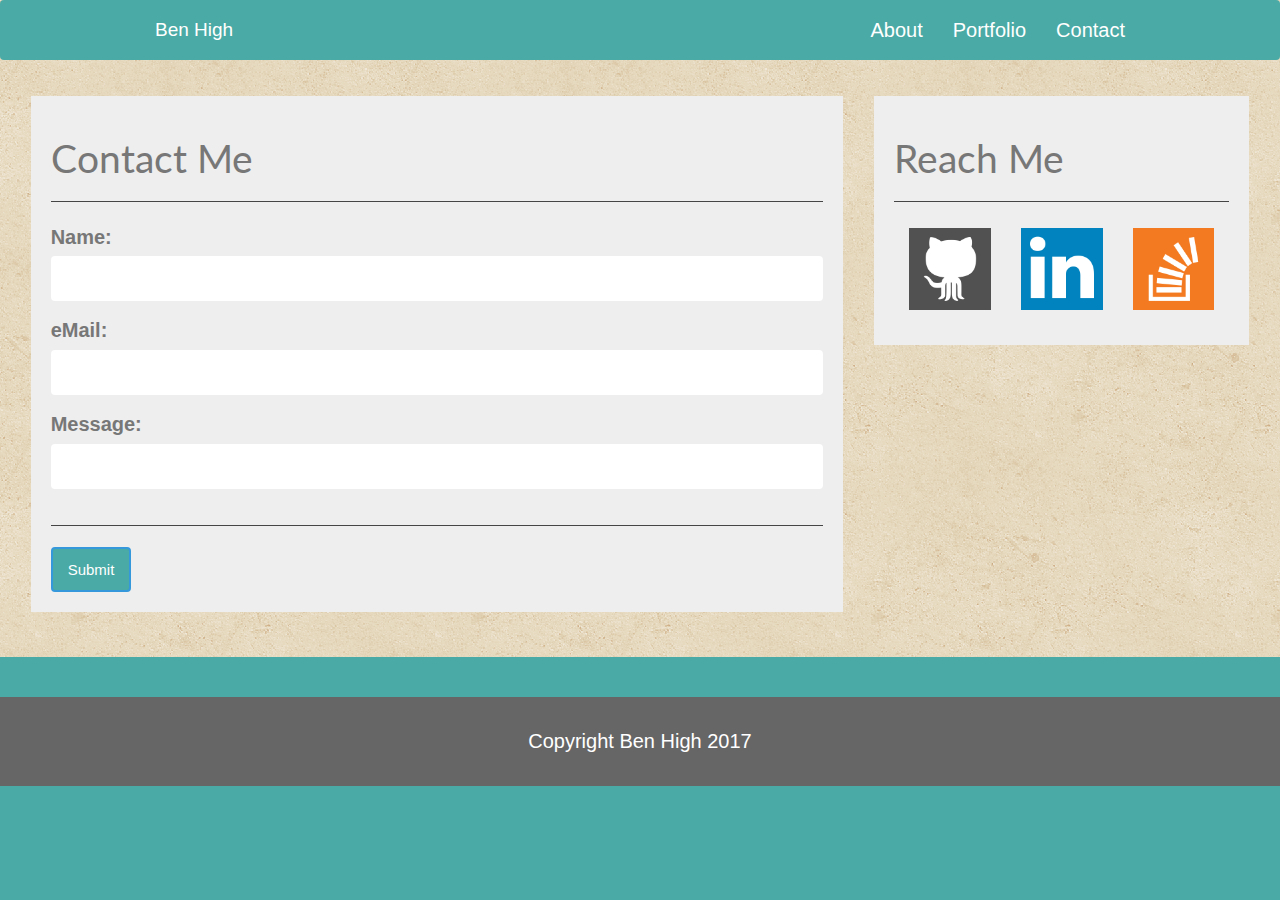
<file: contact.html>
<!doctype html>
<html lang="en-us">

<head>
	<meta charset="UTF-8">
	<meta name="viewport" content="width=device-width, initial-scale=1.0">
	<title>Contact</title>
	<link rel="stylesheet" type="text/css" href="assets/css/bootstrap.css">
	<link rel="stylesheet" type="text/css" href="assets/css/style.css">
</head>

<body>
	<div class="wrapper clearfix"">
		<nav class="navbar navbar-default" id="navi">
			<div class="container-fluid">
				<a class="navbar-brand" href="index.html" style="float: left; margin-left: 10%">Ben High</a>
				<ul class="nav navbar-nav" style="float: right; margin-right: 10%">
					<li><a href="index.html">About</a></li>
					<li><a href="portfolio.html">Portfolio</a></li>
					<li><a href="contact.html">Contact</a></li>
				</ul>
			</div>
		</nav>

		<div class="container-fluid" id="mainContain">
			<div class="row" style="margin-bottom: 30px;">
				<div class="col-md-7" id="leftContain">
					<div class="row">
						<h1>Contact Me</h1>
						<hr>
					</div>
					<div class="row">
						<div class="form-group">
							<label for="usr">Name:</label>
							<input type="text" class="form-control" id="usr">
						</div>
					</div>
					<div class="row">
						<div class="form-group">
							<label for="email">eMail:</label>
							<input type="text" class="form-control" id="email">
						</div>
					</div>
					<div class="row">
						<div class="form-group">
							<label for="message">Message:</label>
							<input type="text" class="form-control" id="message" maxlength="500">
						</div>
					</div>
					<hr>
  					<input type="submit" class="btn btn-info" style="background: #4aaaa5;" value="Submit">
				</div>
				
				<div class="col-md-3" id="rightContain">
					<div class="row">
						<h1>Reach Me</h1>
						<hr>
					</div>
					<div class="row">
						<div class="col-xs-4">
							<a href="https://github.com/BenHigh" target="_blank">
								<img class="img-responsive" src="assets/images/sqGH.png">
							</a>
						</div>
						<div class="col-xs-4">
							<a href="https://www.linkedin.com/in/ben-high/" target="_blank">
								<img class="img-responsive" src="assets/images/sqLI.png">
							</a>
						</div>
						<div class="col-xs-4">
							<a href="https://stackoverflow.com/users/8696865/ben-high" target="_blank">
								<img class="img-responsive" src="assets/images/sqSO.png">
							</a>
						</div>
					</div>
				</div>
			</div>
		</div>	
	</div>	

	<div class="push"></div>

	<footer class="footer">Copyright Ben High 2017</footer>

	
</body>
</html>
</file>
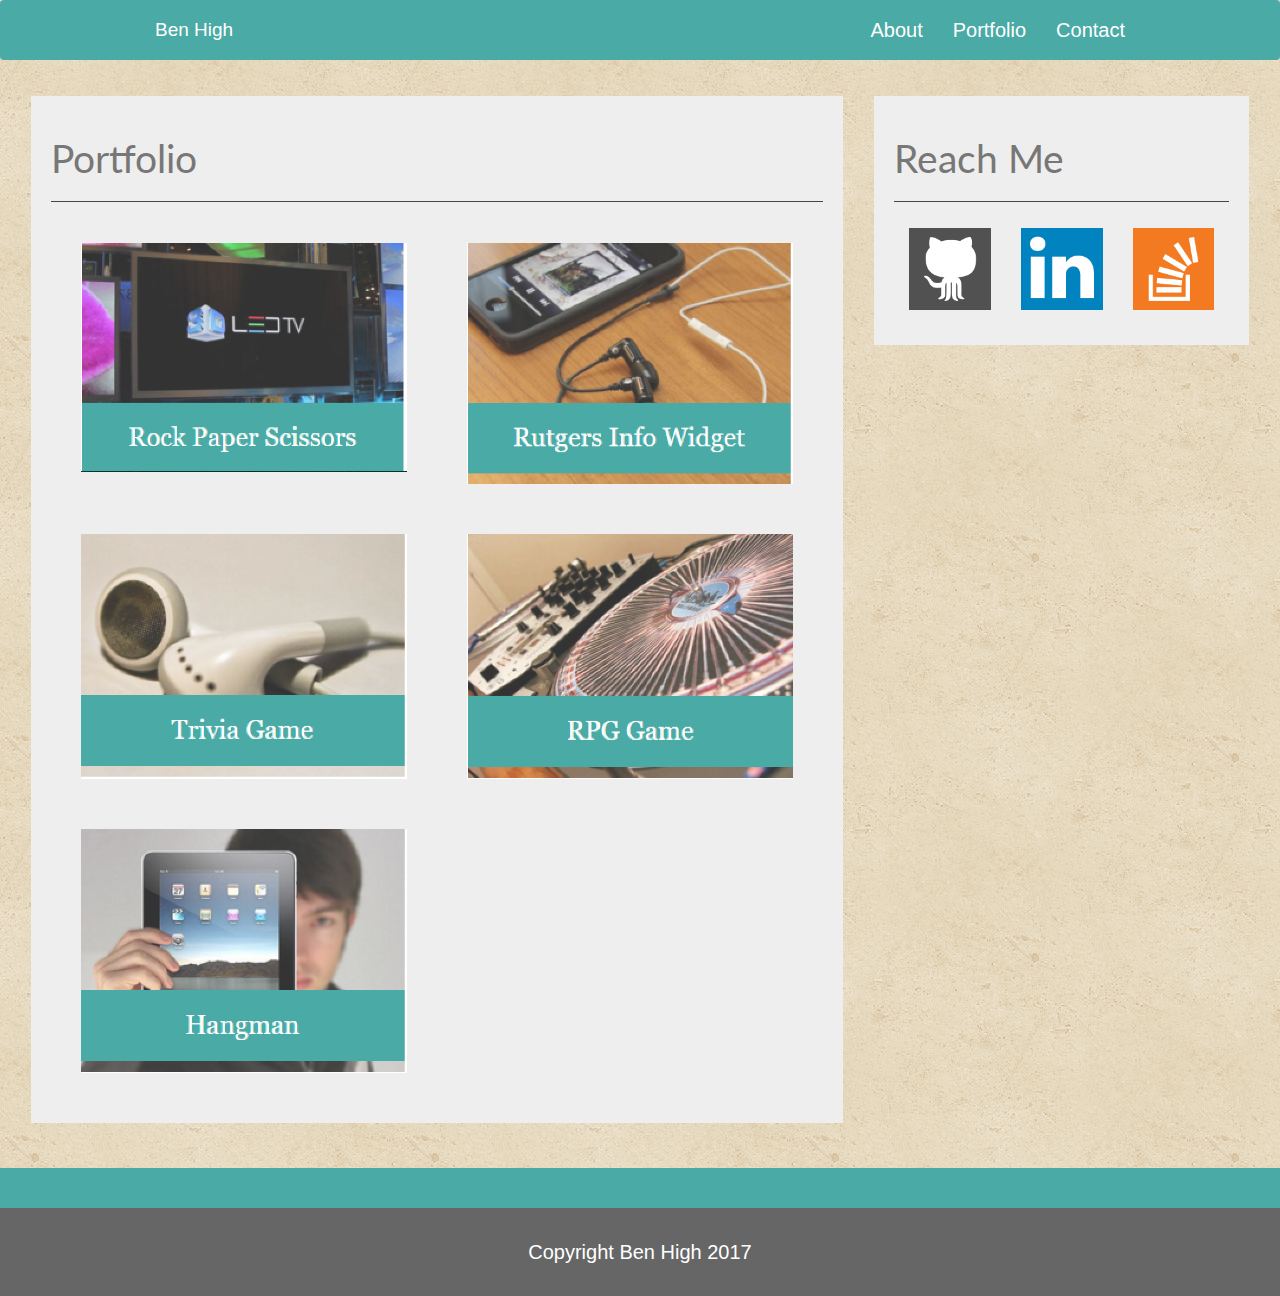
<file: portfolio.html>
<!doctype html>
<html lang="en-us">

<head>
	<meta charset="UTF-8">
	<meta name="viewport" content="width=device-width, initial-scale=1.0">
	<title>Portfolio</title>
	<link rel="stylesheet" type="text/css" href="assets/css/bootstrap.css">
	<link rel="stylesheet" type="text/css" href="assets/css/style.css">
</head>

<body>
	<div class="wrapper clearfix">
		<nav class="navbar navbar-default" id="navi">
			<div class="container-fluid">
				<a class="navbar-brand" href="index.html" style="float: left; margin-left: 10%">Ben High</a>
				<ul class="nav navbar-nav" style="float: right; margin-right: 10%">
					<li><a href="index.html">About</a></li>
					<li><a href="portfolio.html">Portfolio</a></li>
					<li><a href="contact.html">Contact</a></li>
				</ul>
			</div>
		</nav>


		<div class="container-fluid" id="mainContain">
			<div class="row" style="margin-bottom: 30px;">
				<div class="col-md-7 profCont" id="leftContain">
					<div class="row">
						<h1>Portfolio</h1>
						<hr>
					</div>
					<div class="row">
						<div class="col-md-6 imgMid">
							<a href="https://github.com/BenHigh" target="_blank">
								<img class="img-responsive" src="assets/images/pf1.png">
							</a>
						</div>
						<div class="col-md-6 imgMid">
							<a href="https://github.com/BenHigh" target="_blank">
								<img class="img-responsive" src="assets/images/pf2.png">
							</a>
						</div>
					</div>
					<div class="row">
						<div class="col-md-6 imgMid">
							<a href="https://github.com/BenHigh" target="_blank">
								<img class="img-responsive" src="assets/images/pf3.png">
							</a>
						</div>
						<div class="col-md-6 imgMid">
							<a href="https://github.com/BenHigh" target="_blank">
								<img class="img-responsive" src="assets/images/pf4.png">
							</a>
						</div>
					</div>
					<div class="row">
						<div class="col-md-6 imgMid">
							<a href="https://github.com/BenHigh" target="_blank">
								<img class="img-responsive" src="assets/images/pf5.png">
							</a>
						</div>
					</div>
				</div>

				<div class="col-md-3" id="rightContain">
					<div class="row">
						<h1>Reach Me</h1>
						<hr>
					</div>
					<div class="row">
						<div class="col-xs-4">
							<a href="https://github.com/BenHigh" target="_blank">
								<img class="img-responsive" src="assets/images/sqGH.png">
							</a>
						</div>
						<div class="col-xs-4">
							<a href="https://www.linkedin.com/in/ben-high/" target="_blank">
								<img class="img-responsive" src="assets/images/sqLI.png">
							</a>
						</div>
						<div class="col-xs-4">
							<a href="https://stackoverflow.com/users/8696865/ben-high" target="_blank">
								<img class="img-responsive" src="assets/images/sqSO.png">
							</a>
						</div>
					</div>
				</div>
			</div>
		</div>
	</div>	
	<div class="push"></div>

	<footer class="footer">Copyright Ben High 2017</footer>

	
</body>
</html>
</file>
<file: assets/css/style.css>
html, body{
	height: 100%;
}

body{
	background: #4aaaa5;
	color: #777;
	font-family: 'Arial', 'Helvetica Neue', Helvetica, sans-serif;
	font-size: 20px;
}

#navi{
	background: #4aaaa5;
}

#leftContain{
	background: #eee;
	padding: 20px;
	margin: 15px 1.25%;
	min-width: 65%;
}

.profCont .img-responsive{
	padding: 15px;
}


#rightContain{
	background: #eee;
	padding: 20px;
	margin: 15px 1.25%;
	width: 30%;
}

.img-responsive{
	margin: 0 auto;
	margin-top: 5px;
	margin-bottom: 15px;
}

.wrapper{
	background-image: url(../images/vintage-concrete.png);
	background-repeat: repeat;
}

.row{
	margin: 0;
}

.footer, .push{
	min-height: 40px;
}

footer{
	background: #666;
	text-align: center;
	padding: 30px;
	color: #fff;
}

.clearfix:after {
    clear: both;
    content: ".";
    display: block;
    height: 0;
    line-height: 0;
    visibility: hidden;
}

@media screen and (max-width: 991px){
	#rightContain{
		width: 97.5%;
	}
}
</file>
